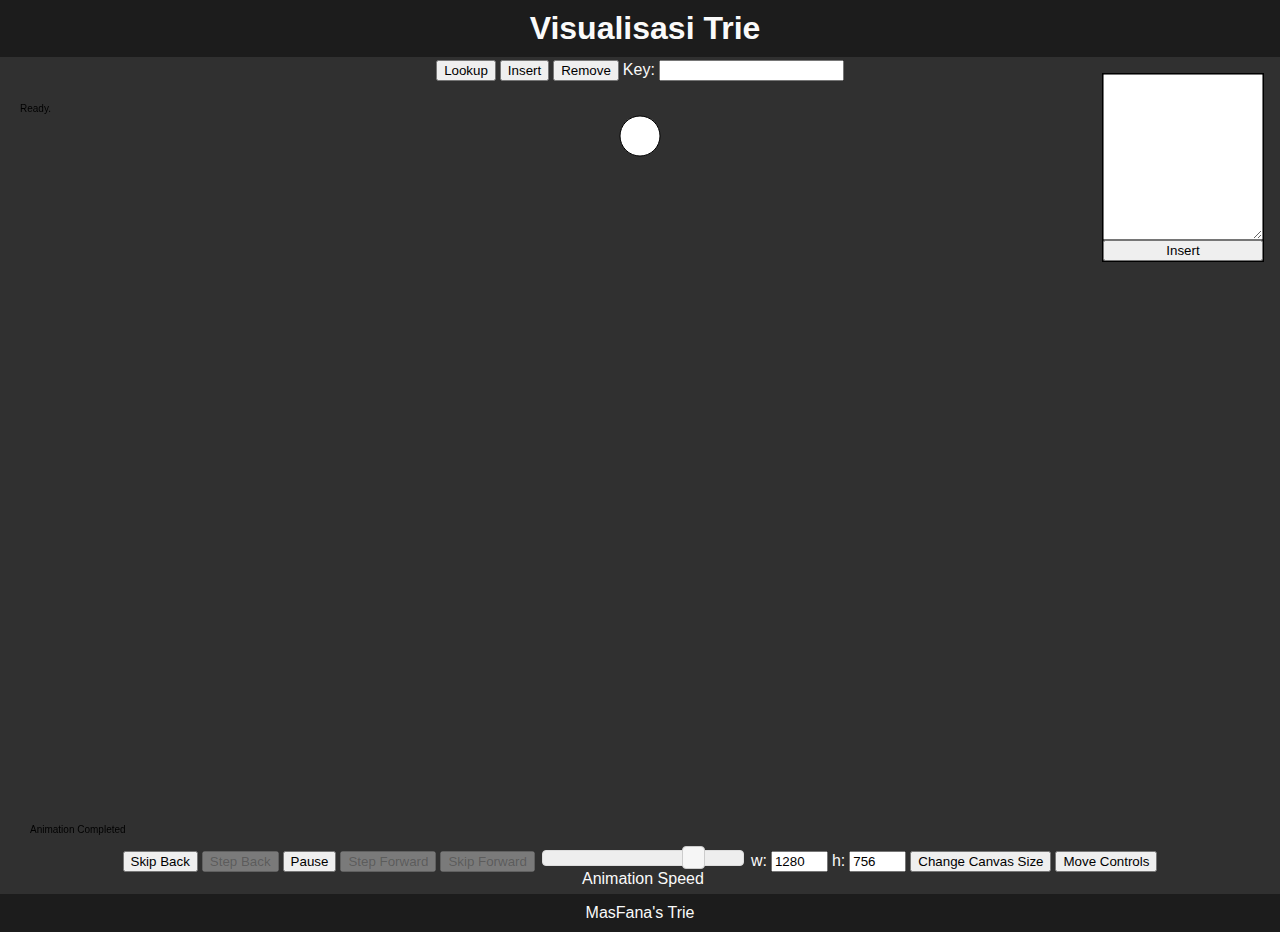
<file: trie/index.html>
<!DOCTYPE html>
<html>

<head>

    <title>
        MasFana's Trie
    </title>

    <!-- css sheet for how the page is laid out -->

    <link rel="stylesheet" href="visualizationPageStyle.css">


    <!-- jqueury stuff.  Only used for the animation speed slider. -->
    <link rel="stylesheet" href="ThirdParty/jquery-ui-1.8.11.custom.css">

    <script src="ThirdParty/jquery-1.5.2.min.js"></script>
    <script src="ThirdParty/jquery-ui-1.8.11.custom.min.js"></script>

    <!-- Javascript for the actual visualization code -->
    <script type="text/javascript" src="AnimationLibrary/CustomEvents.js">
    </script>
    <script type="text/javascript" src="AnimationLibrary/UndoFunctions.js">
    </script>
    <script type="text/javascript" src="AnimationLibrary/AnimatedObject.js">
    </script>
    <script type="text/javascript" src="AnimationLibrary/AnimatedLabel.js">
    </script>
    <script type="text/javascript" src="AnimationLibrary/AnimatedCircle.js">
    </script>
    <script type="text/javascript" src="AnimationLibrary/AnimatedRectangle.js">
    </script>
    <script type="text/javascript" src="AnimationLibrary/AnimatedLinkedList.js">
    </script>
    <script type="text/javascript" src="AnimationLibrary/HighlightCircle.js">
    </script>
    <script type="text/javascript" src="AnimationLibrary/Line.js">
    </script>
    <script type="text/javascript" src="AnimationLibrary/ObjectManager.js">
    </script>
    <script type="text/javascript" src="AnimationLibrary/AnimationMain.js">
    </script>
    <script type="text/javascript" src="AlgorithmLibrary/Algorithm.js">
    </script>
    <script type="text/javascript" src="AlgorithmLibrary/Trie.js">
    </script>


</head>

<body onload="init();" class="VisualizationMainPage">

    <div id="container">

        <div id="header">
            <h1>Visualisasi Trie</h1>
        </div>

        <div
            style="background-color: #303030; display: flex; flex-direction: column; align-items: center; border: 0.1rem solid black ; width: 10rem; min-height: 10rem;position: absolute; right: 0; margin: 1rem;   ">
            <textarea id="inputString" style="width: 96%; height: 10rem; resize: vertical;"></textarea>

            <button style="height: 100%; width: 100%;" onclick="insert()">Insert</button>
        </div>


        <script>
            function insert() {
                let inputString = document.getElementById("inputString");
                if (inputString.value == "") {
                    return;
                }
                let value = inputString.value.split(",")
                value = value.map(element => {
                    element = element.trimStart().trimEnd();
                    element = element.toLowerCase();
                    element = element.replace("\n", "");
                    element = element.replace('"', "");
                    element = element.replace('"', "");
                    return element;
                });

                inputString.value = null;

                let field = document.querySelector("input[type='Text']");
                let button = document.querySelector("input[value='Insert']");

                value.forEach(element => {
                    let interval = setInterval(() => {
                        if (!button.disabled) {
                            field.value = element;
                            button.click();
                            clearInterval(interval);
                        }
                    }, 100);
                });
            }

        </script>
    </div>

    <div id="mainContent">

        <div id="algoControlSection">
            <!-- Table for buttons to control specific animation (insert/find/etc) -->
            <!-- (filled in by javascript code specific to the animtion) -->
            <table id="AlgorithmSpecificControls"> </table>
        </div>

        <!-- Drawing canvas where all animation is done.  Note:  can be resized in code -->

        <canvas id="canvas"></canvas>

        <script>
            let c = document.getElementById("canvas");
            c.style.backgroundColor = "#303030";
            c.width = window.innerWidth;
            c.height = window.innerHeight * 0.84;
        </script>

        <div id="generalAnimationControlSection">
            <!-- Table for buttons to control general animation (play/pause/undo/etc) ->
					<!-- (filled in by javascript code, specifically AnimationMain.js)  -->

            <table id="GeneralAnimationControls"> </table>
        </div>

    </div>
    <!-- mainContent -->

    <div id="footer">
        <p><a href="Algorithms.html"> MasFana's Trie</a></p>
    </div>

    </div>
    <!-- container -->
</body>

</html>
</file>
<file: trie/visualizationPageStyle.css>
@charset "utf-8";

body {
    font: 100% Verdana, Arial, Helvetica, sans-serif;
    /*background: #666666; */
    margin: 0;
    /* it's good practice to zero the margin and padding of the body element to account for differing browser defaults */
    padding: 0;
    text-align: center;
    /* this centers the container in IE 5* browsers. The text is then set to the left aligned default in the #container selector */
    color: #000000;
    background-color: #1c1c1c;
}

.VisualizationMainPage #mainContent {
    /*padding: 0 20px; /* remember that padding is the space inside the div box and margin is the space outside the div box */
    background: #303030;
}

.VisualizationMainPage #container {
    background: #FFFFFF;
    /*margin: 0 auto; /* the auto margins (in conjunction with a width) center the page */
    text-align: left;
    /* this overrides the text-align: center on the body element. */
}

.VisualizationMainPage #algoControlSection {
    background: #303030;
    color: #fafafa;
    display: flex;
    justify-content: center;
}

.VisualizationMainPage #generalAnimationControlSection {
    background: #303030;
    color: #fafafa; 
    display: flex;
    justify-content: center;
}

.VisualizationMainPage #header {
    background: #1c1c1c;
    color: #fafafa;
    padding: 0 10px 0 20px;
    text-align: center;
}

.VisualizationMainPage #header A:visited {
    text-decoration: none;
    color: #fafafa;
}

.VisualizationMainPage #header h1 {
    margin: 0;
    padding: 10px 0;
}

.VisualizationMainPage #header A:link {
    text-decoration: none;
    color: #fafafa;
}

.VisualizationMainPage #container {
    background: #FFFFFF;
    margin: 0 auto;
    /* the auto margins (in conjunction with a width) center the page */
    text-align: left;
    /* this overrides the text-align: center on the body element. */
}

.VisualizationMainPage #footer A:visited {
    text-decoration: none;
    color: fafafa;
}

.VisualizationMainPage #footer A:link {
    text-decoration: none;
    color: #fafafa;
}

.VisualizationMainPage #mainContent h1 {
    padding: 0 20px;
    background: #FFFFFF;
    color: #1c1c1c
}

.VisualizationMainPage #mainContent h2 {
    padding: 0 20px;
    background: #FFFFFF;
    color: #1c1c1c
}

.VisualizationMainPage #mainContent h3 {
    padding: 0 20px;
    background: #FFFFFF;
    color: #1c1c1c
}

.VisualizationMainPage #footer {
    padding: 0 10px;
    background: #1c1c1c;
    color: #fafafa;
}

.VisualizationMainPage #footer p {
    margin: 0;
    padding: 10px 0;
}

EM {
    text-decoration: bold;
}
</file>
